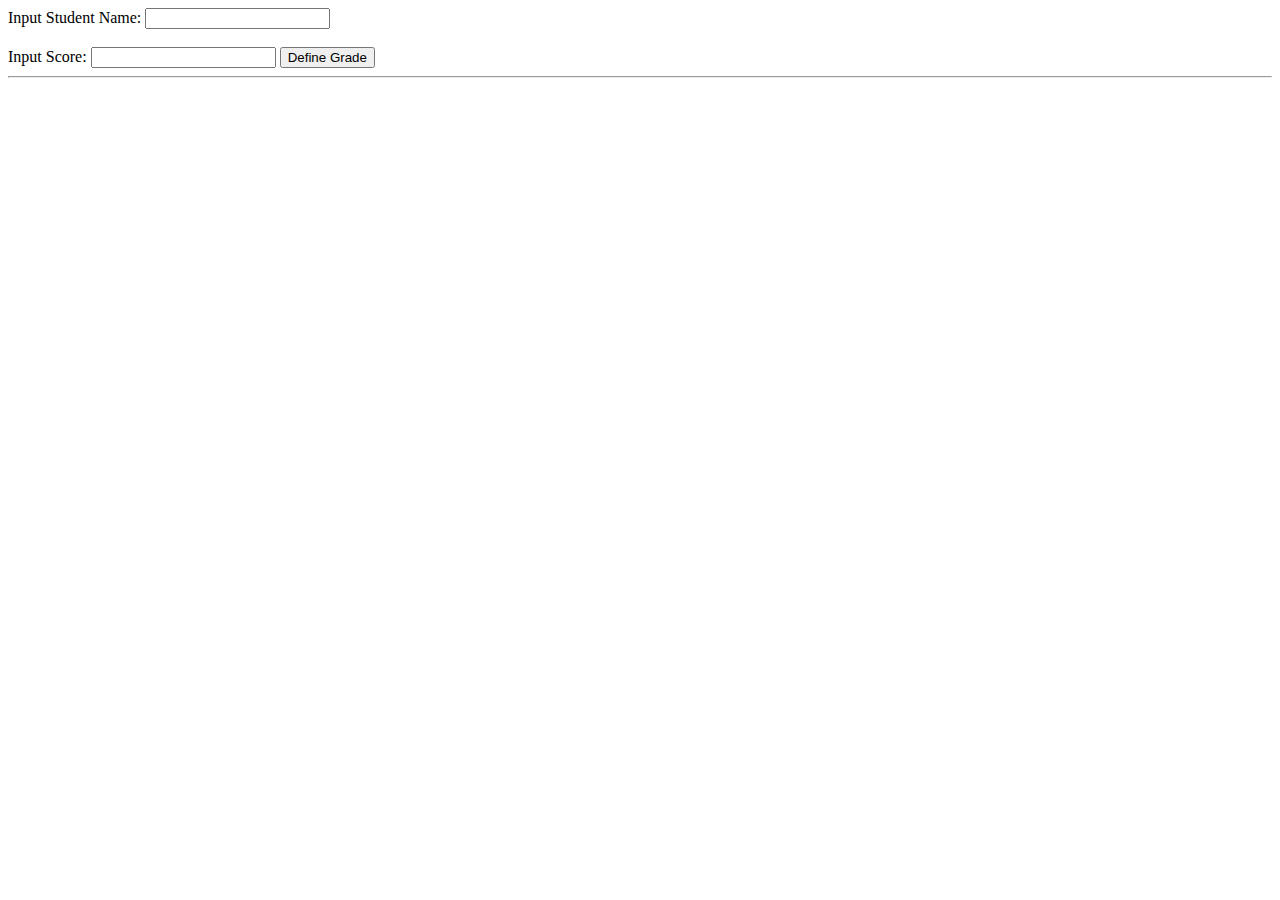
<file: bang diem/index.html>
<!DOCTYPE html>
<html lang="en">
<head>
    <meta charset="UTF-8">
    <meta name="viewport" content="width=device-width, initial-scale=1.0">
    <title>BaiTap1</title>
</head>
<body>
    <main>
        <label for="yourName">Input Student Name: </label><input type="text" id="yourName"><br> <br>
        <label for="yourScore">Input Score: </label><input type="number" id="yourScore"> <input type="button" onclick="Grade(yourName.value,yourScore.value)" value="Define Grade">
<hr>
        <p id="stringGrade"></p>
    </main>    
    <script>
        function Grade(textName,yourScore) {
            var stringGrade = "";
            if(yourName != ''){
                if(yourScore != ''){
                    if(yourScore >= 0 && yourScore <= 100){
                        if(yourScore > 90){
                            stringGrade = 'Excellent'
                        }else if(yourScore > 80){
                            stringGrade = 'Very Good'
                        }else if(yourScore > 60){
                            stringGrade = 'Fair'
                        }else if(yourScore >= 50){
                            stringGrade = 'Medium'
                        }else{
                            stringGrade = 'Fail'
                        }
                    }else{
                        stringGrade = 'Score must be between 0 and 100'
                    }
                    document.getElementById("stringGrade").innerHTML = textName +" Grade:  <b>"+ stringGrade + '</b>'

                }else{
                    alert("Please enter a Score")
                }
            }else{
                alert("Please enter a Name")
            }
        }
    </script>
</body>
</html>
</file>
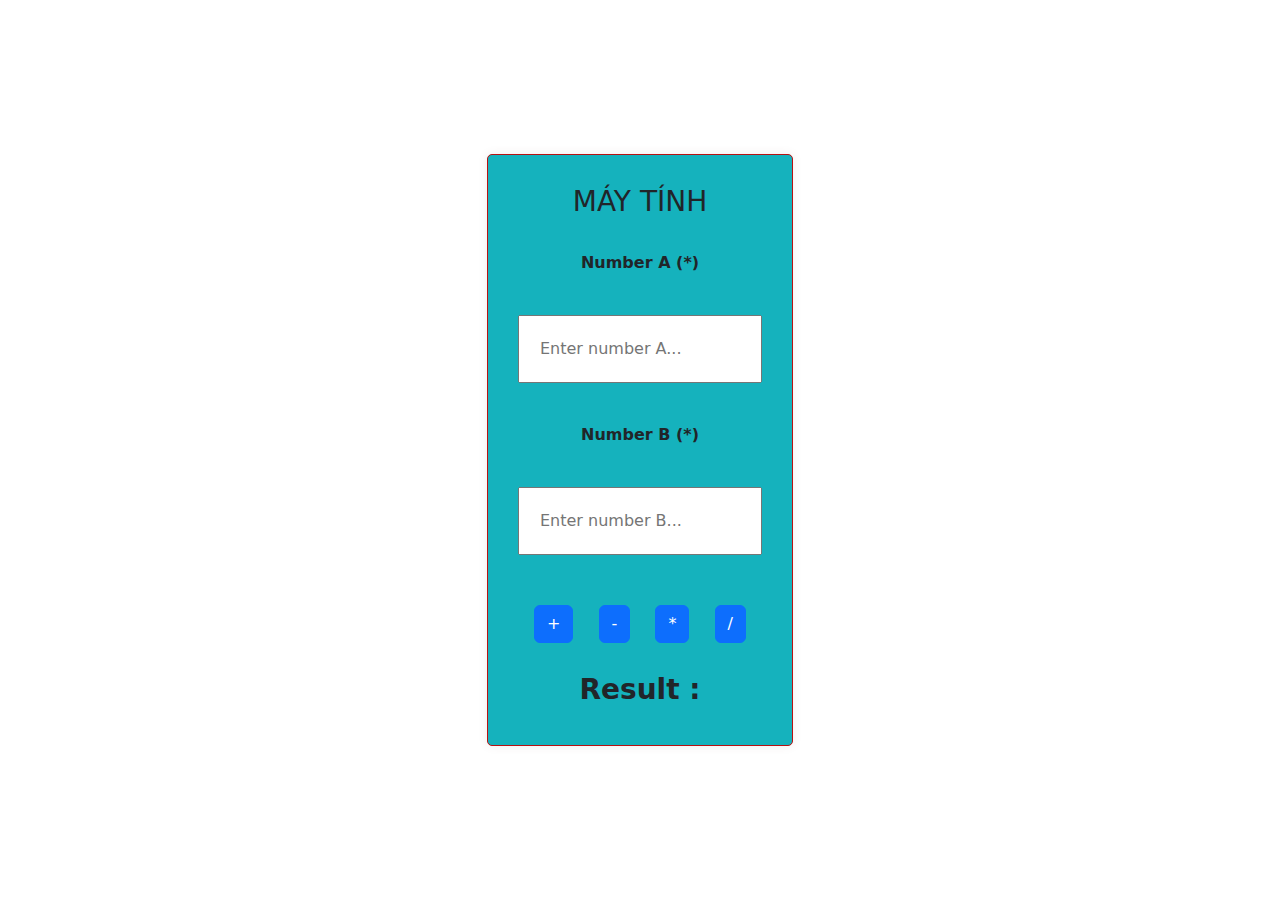
<file: Buoi 4/index.html>
<!DOCTYPE html>
<html lang="en">
<head>
    <meta charset="UTF-8">
    <meta name="viewport" content="width=device-width, initial-scale=1.0">
    <link href="https://cdn.jsdelivr.net/npm/bootstrap@5.3.2/dist/css/bootstrap.min.css" rel="stylesheet">
    <style> 
        body {
            display: flex;
            justify-content: center;
            align-items: center;
            height: 100vh;
            margin: 0;
        }

        form {
            text-align: center;
            border: 1.5px solid #b71212;
            padding: 30px;
            border-radius: 5px;
            background-color: rgb(21, 178, 189);
            max-width: 500px;
            width: 100%;
            box-shadow: 0px 0px 10px rgba(125, 76, 76, 0.1);
        }

        label {
            margin-bottom: 40px;
            display: block;
            font-weight: bold;
        }

        input {
            width: 100%;
            padding: 20px;
            margin-bottom: 40px;
            box-sizing: border-box;
        }

        button {
            margin: 10px;
            padding: 20px 40px;
            cursor: pointer;
        }

        #result {
            margin-top: 20px;
            font-weight: bold;
        }
    </style>
    <title>DST</title>
</head>
<body>
    <div>
        <form id="calculatorForm">
            <h3>MÁY TÍNH</h3><br>
            <label for="numberA">Number A (*)</label>
            <input type="text" id="numberA" name="numberA" placeholder="Enter number A..."><br>
            <label for="numberB">Number B (*)</label>
            <input type="text" id="numberB" name="numberB" placeholder="Enter number B..."><br>
            <button type="button" class="btn btn-primary" onclick="add()">+</button>
            <button type="button" class="btn btn-primary" onclick="subtract()">-</button>
            <button type="button" class="btn btn-primary" onclick="multiply()">*</button>
            <button type="button" class="btn btn-primary" onclick="divide()">/</button><br>
            <h3 id="result">Result : </h3>
        </form>
    </div>
    <script>
        function add() {
            calculate("add");
        }

        function subtract() {
            calculate("subtract");
        }

        function multiply() {
            calculate("multiply");
        }

        function divide() {
            calculate("divide");
        }

        function calculate(operation) {
            var numberA = parseFloat(document.getElementById("numberA").value);
            var numberB = parseFloat(document.getElementById("numberB").value);
            var resultElement = document.getElementById("result");

            if (isNaN(numberA) || isNaN(numberB)) {
                alert('Vui lòng nhập số hợp lệ');
                return;
            }

            switch (operation) {
                case "add":
                    resultElement.textContent = "Result: " + (numberA + numberB);
                    break;
                case "subtract":
                    resultElement.textContent = "Result: " + (numberA - numberB);
                    break;
                case "multiply":
                    resultElement.textContent = "Result: " + (numberA * numberB);
                    break;
                case "divide":
                    if (numberB !== 0) {
                        resultElement.textContent = "Result: " + (numberA / numberB);
                    } else {
                        alert('Không thể chia cho 0');
                        return;
                    }
                    break;
                default:
                    alert('Phép toán không hợp lệ');
                    return;
            }
        }
        
    </script>
</body>
</html>
</file>
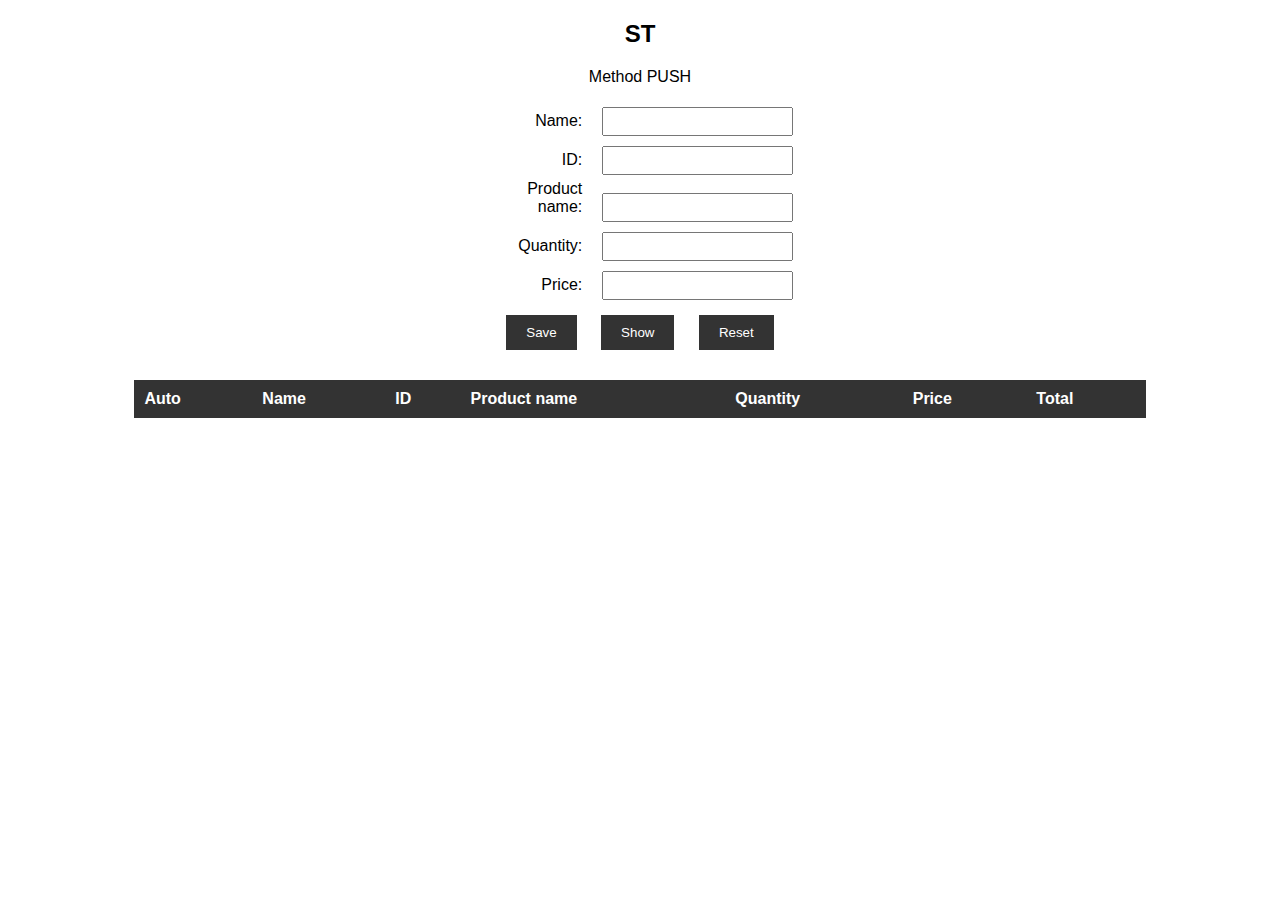
<file: Buoi 6/index.html>
<!DOCTYPE html>
<html lang="en">
<head>
    <meta charset="UTF-8">
    <meta name="viewport" content="width=device-width, initial-scale=1.0">
    <title>Document</title>
</head>
<body style="text-align: center;">
    <h2>ST</h2>
    <p>Method PUSH</p>

    <div>
        <label for="name">Name:</label>
        <input type="text" id="name">
    </div>
    <div>
        <label for="id">ID:</label>
        <input type="text" id="id">
    </div>
    <div>
        <label for="productname">Product name:</label>
        <input type="text" id="productname">
    </div>
    <div>
        <label for="quantity">Quantity:</label>
        <input type="text" id="quantity">
    </div>
    <div>
        <label for="price">Price:</label>
        <input type="text" id="price">
    </div>
    <div>
        <input type="button" value="Save" onclick="save()">
        <input type="button" value="Show" onclick="show()">
        <input type="button" value="Reset"  onclick="reset()">
    </div>

    <table class="table">
        <thead class="thead-dark">
            <tr>
                <th>Auto</th>
                <th>Name</th>
                <th>ID</th>
                <th>Product name</th>
                <th>Quantity</th>
                <th>Price</th>
                <th>Total</th>
            </tr>
        </thead>
        <tbody id="tbl"></tbody>
    </table>

    <script>
        var arr = [];

        function save() {
            var a = {
                name: document.getElementById('name').value,
                id: document.getElementById('id').value,
                productname: document.getElementById('productname').value,
                quantity: document.getElementById('quantity').value,
                price: document.getElementById('price').value
            };
            console.log(a);
            arr.push(a);
            resetInputs();
        }

        function show() {
            var html = '';
            for (var i = 0; i < arr.length; i++) {
                var n = i + 1;
                html += "<tr>";
                html += "<td>" + n + "</td>";
                html += "<td>" + arr[i].name + "</td>";
                html += "<td>" + arr[i].id + "</td>";
                html += "<td>" + arr[i].productname + "</td>";
                html += "<td>" + arr[i].quantity + "</td>";
                html += "<td>" + arr[i].price + "</td>";
                html += "<td>" + parseFloat(arr[i].quantity) * parseFloat(arr[i].price) + "</td>";
                html += "</tr>";
            }
            document.getElementById('tbl').innerHTML = html;
        }

        function resetInputs() {
            document.getElementById('name').value = '';
            document.getElementById('id').value = '';
            document.getElementById('productname').value = '';
            document.getElementById('quantity').value = '';
            document.getElementById('price').value = '';
        }

        function reset() {
            arr = [];
            document.getElementById('tbl').innerHTML = '';
            resetInputs();
        }
    </script>

<style>
    body {
        text-align: center;
        font-family: Arial, sans-serif;
    }

    table {
        margin: 20px auto;
        border-collapse: collapse;
        width: 80%;
    }

    th, td {
        padding: 10px;
        text-align: left;
    }

    th {
        background-color: #333;
        color: #fff;
    }

    tr:nth-child(even) {
        background-color: #f2f2f2;
    }

    input[type="text"] {
        padding: 5px;
        margin: 5px;
    }

    input[type="button"] {
        padding: 10px 20px;
        margin: 10px;
        background-color: #333;
        color: #fff;
        border: none;
        cursor: pointer;
    }

    input[type="button"]:hover {
        background-color: #000000;
    }

    label {
  display: inline-block;
  width: 100px;
  text-align: right;
  margin-right: 10px;
}
</style>


</body>
</html>
</file>
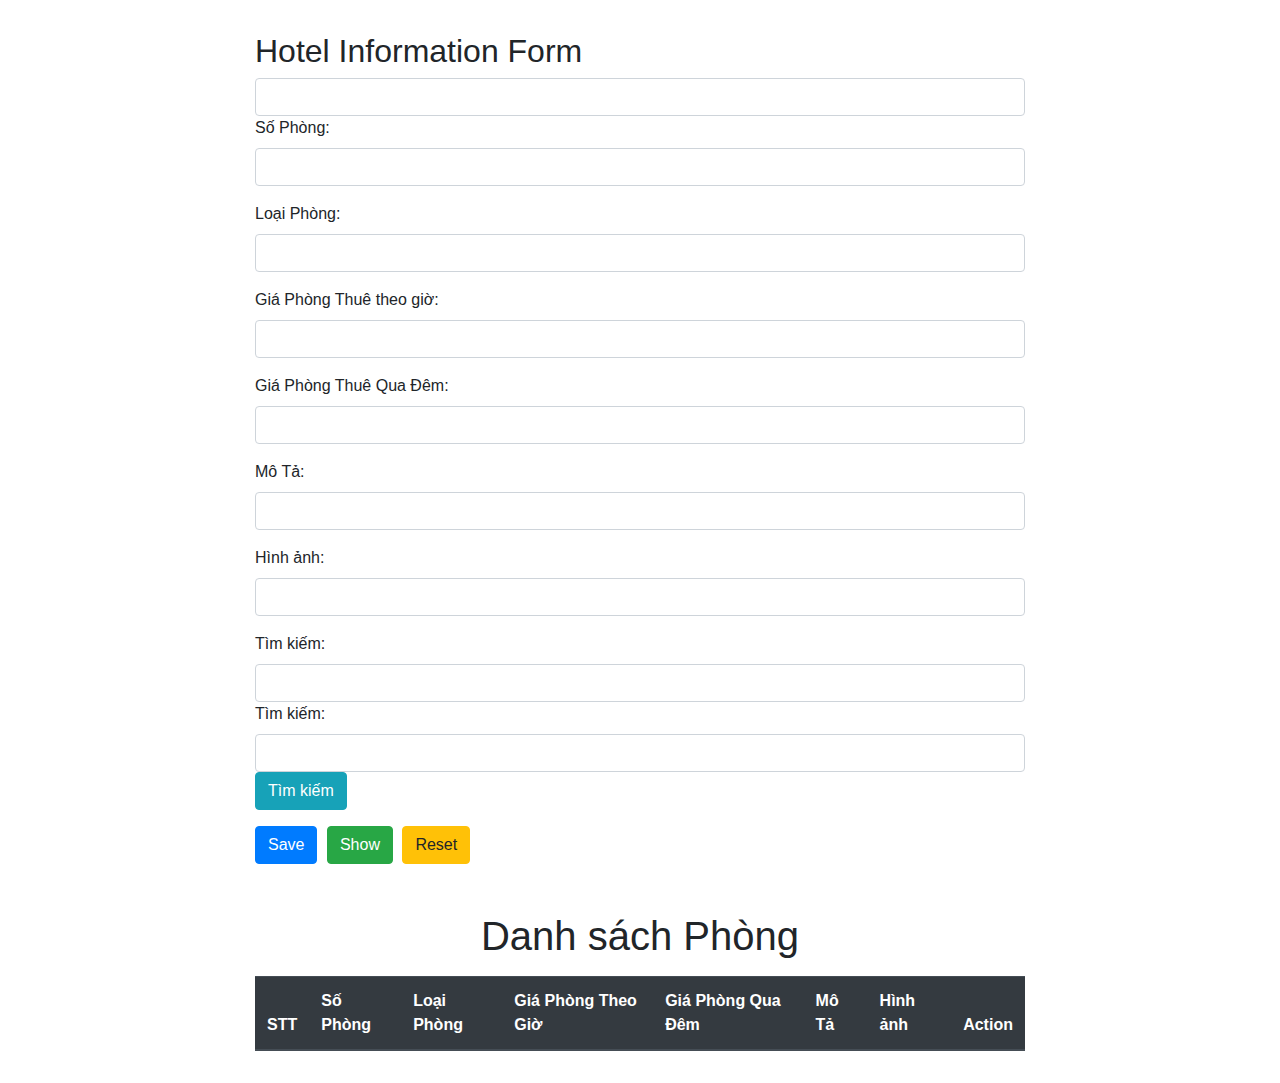
<file: Buoi7-GK/index.html>
<!DOCTYPE html>
<html lang="en">
<head>
    <meta charset="UTF-8">
    <meta name="viewport" content="width=device-width, initial-scale=1.0">
    <title>Hotel</title>
    <script src="main.js"></script>
    <link rel="stylesheet" href="https://stackpath.bootstrapcdn.com/bootstrap/4.3.1/css/bootstrap.min.css" integrity="sha384-ggOyR0iXCbMQv3Xipma34MD+dH/1fQ784/j6cY/iJTQUOhcWr7x9JvoRxT2MZw1T" crossorigin="anonymous">
    <link rel="stylesheet" href="style.css">
</head>
<body style="padding: 16px;">
<div class="container">
    <h2 class="mt-3">Hotel Information Form</h2>
    <input type="text" class="form-control" id="search" onkeyup="searchRoom()">

    <div class="form-group">
        <label for="id">Số Phòng:</label>
        <input type="text" class="form-control" id="id">
    </div>

    <div class="form-group">
        <label for="loai">Loại Phòng:</label>
        <input type="text" class="form-control" id="loai">
    </div>

    <div class="form-group">
        <label for="gio">Giá Phòng Thuê theo giờ:</label>
        <input type="text" class="form-control" id="gio">
    </div>

    <div class="form-group">
        <label for="dem">Giá Phòng Thuê Qua Đêm:</label>
        <input type="text" class="form-control" id="dem">
    </div>

    <div class="form-group">
        <label for="des">Mô Tả:</label>
        <input type="text" class="form-control" id="des">
    </div>

    <div class="form-group">
        <label for="image">Hình ảnh:</label>
        <input type="text" class="form-control" id="image">
    </div>
    <div class="form-group">
        <label for="search">Tìm kiếm:</label>
        <input type="text" class="form-control" id="search" onkeyup="searchRoom()">
        <div class="form-group">
            <label for="search">Tìm kiếm:</label>
            <input type="text" class="form-control" id="search">
            <button class="btn btn-info" onclick="searchRoom()">Tìm kiếm</button>
        </div>
    </div>
    
    <button type="button" class="btn btn-primary" onclick="save()">Save</button>
    <button type="button" class="btn btn-success" onclick="showroom()">Show</button>
    <button type="button" class="btn btn-warning" onclick="reset()">Reset</button>

    <h1 class="mt-5 mb-3 text-center">Danh sách Phòng</h1>
    
    <table class="table table-striped">
        <thead class="thead-dark">
            <tr>
                <th>STT</th>
                <th>Số Phòng</th>
                <th>Loại Phòng</th>
                <th>Giá Phòng Theo Giờ</th>
                <th>Giá Phòng Qua Đêm</th>
                <th>Mô Tả</th>
                <th>Hình ảnh</th>
                <th>Action</th>
            </tr>
        </thead>
        <tbody id="room"></tbody>
    </table>
</div>
</body>
</html>
</file>
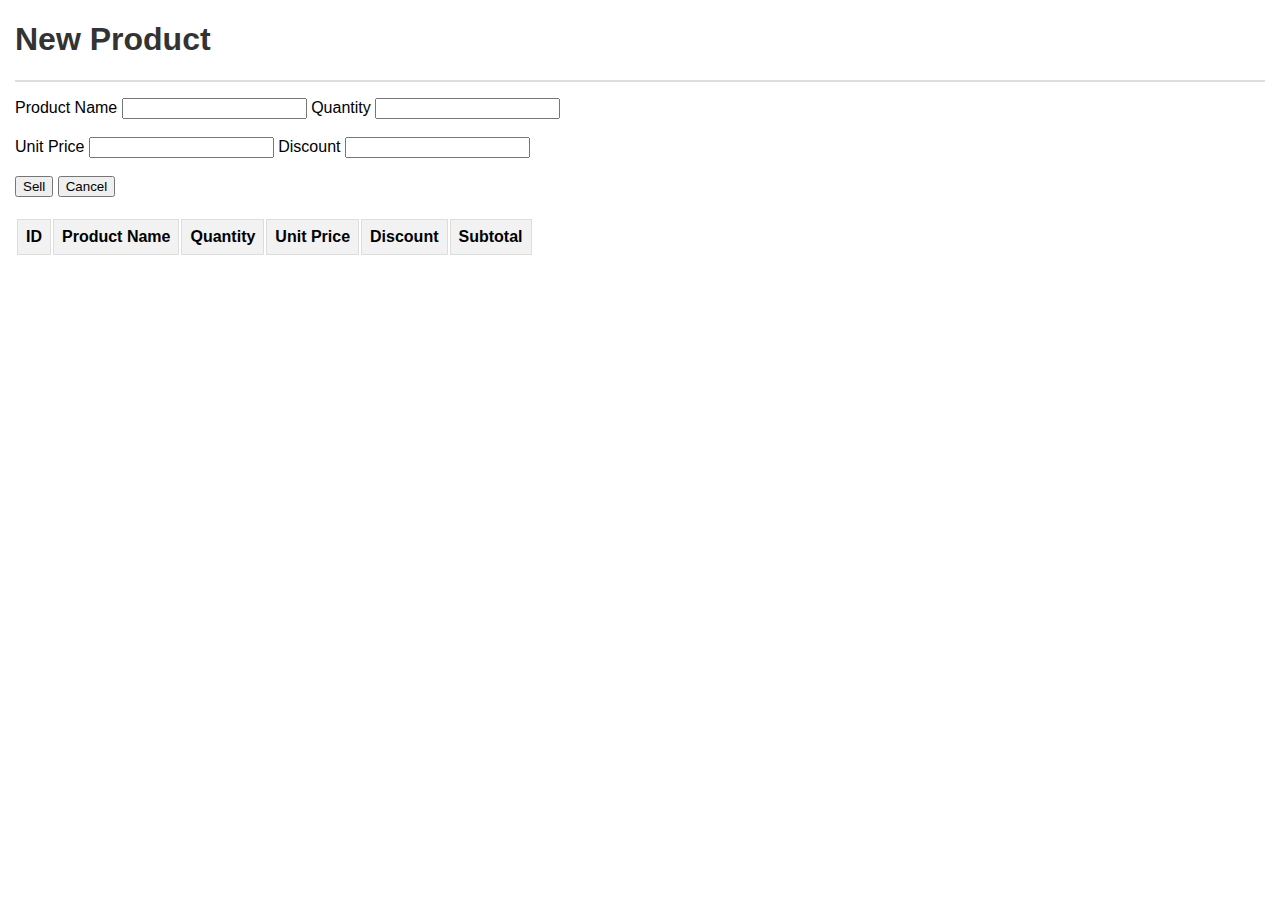
<file: Buoi 3/B1/index.html>
<!DOCTYPE html>
<html lang="en">

<head>
    <meta charset="UTF-8" />
    <meta name="viewport" content="width=device-width, initial-scale=1.0" />
    <link rel="stylesheet" href="style.css">
    <script src="main.js"></script>
    <title>Document</title>
    
</head>

<body>
    <h1>New Product</h1>
    <hr />
    <form name="frm">
        <p>
            <label>
                Product Name
                <input type="text" name="pname" id="pname" />
            </label>
            <label>
                Quantity
                <input type="text" name="qty" id="qty" />
            </label>
            <br />
            <br />
            <label>
                Unit Price
                <input type="text" name="price" id="price" />
            </label>
            <label>
                Discount
                <input type="text" name="dc" id="dc" />
            </label>
            <br />
            <br />
            <button type="button" onclick="sell()">Sell</button>
            <button type="button" onclick="cancel()">Cancel</button>
        </p>
    </form>
    <table>
        <thead>
            <tr>
                <th>ID</th>
                <th>Product Name</th>
                <th>Quantity</th>
                <th>Unit Price</th>
                <th>Discount</th>
                <th>Subtotal</th>
            </tr>
        </thead>
        <tbody id="tbody"></tbody>
    </table>
</body>

</html>
</file>
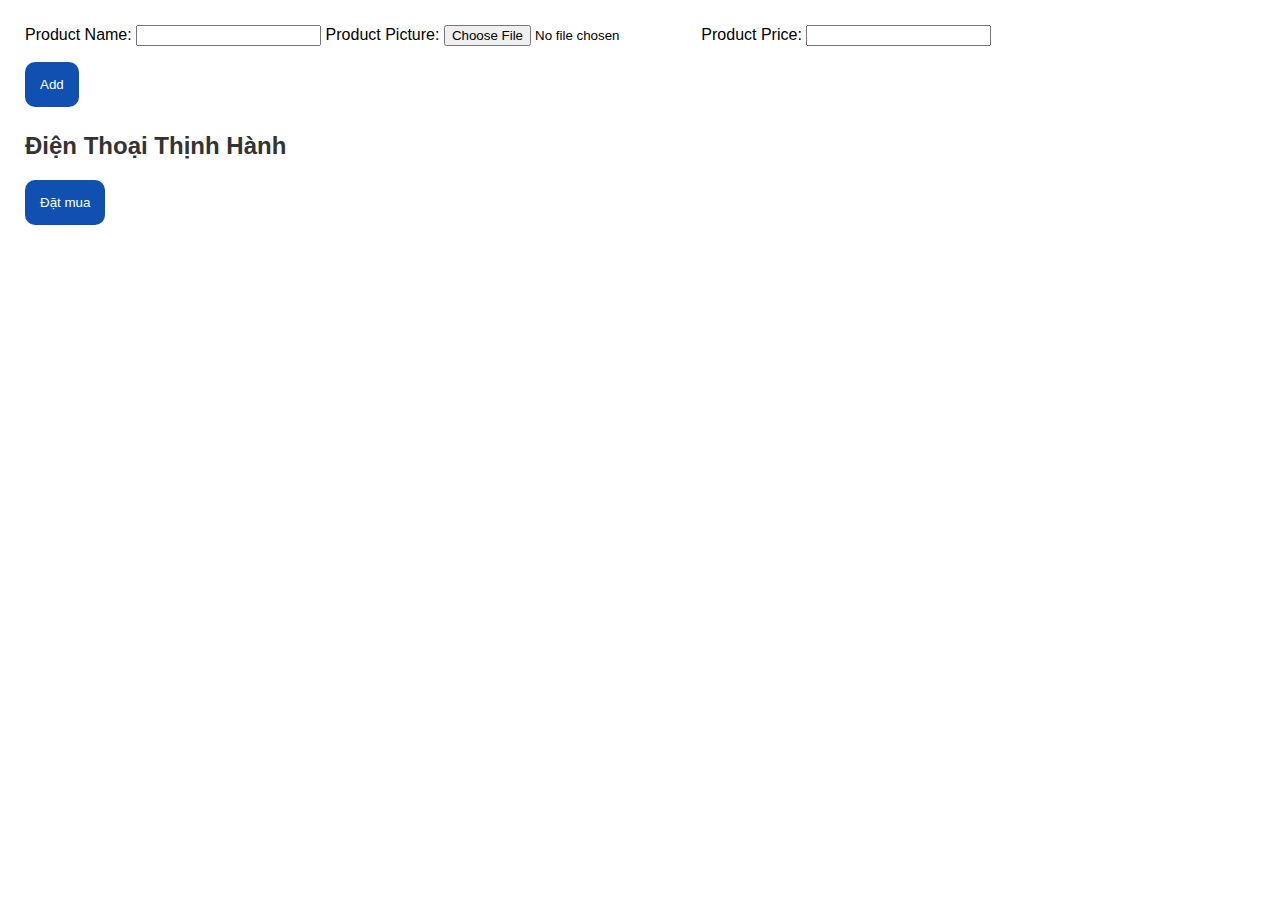
<file: Buoi 3/B2/index.html>
<!DOCTYPE html>
<html lang="en">

<head>
    <meta charset="UTF-8">
    <meta name="viewport" content="width=device-width, initial-scale=1.0">
    <link rel="stylesheet" href="style.css">
    <script src="main.js"></script>
    <title>Phone</title>
   
</head>

<body>
    <form name="SunShine">
        <p>
            <label>
                Product Name:
                <input type="text" name="pro" id="pro" />
            </label>
            <label>
                Product Picture:
                <input type="file" name="image" id="image" accept="image/*" />
            </label>
            <label>
                Product Price:
                <input type="number" name="pri" id="pri" />
            </label>
        </p>
    </form>
    <button type="button" onclick="add()">Add</button>
    <div>
        <h2>Điện Thoại Thịnh Hành</h2>
        <ul id="cart"></ul>
    </div>
    <button type="button1" onclick="datmua()">Đặt mua</button>


</body>

</html>
</file>
<file: Buoi7-GK/style.css>
/* Tùy chỉnh CSS cho giao diện */
.container {
  max-width: 800px;
  margin: auto;
}

.btn {
  margin-right: 5px;
}

.mt-5 {
  margin-top: 3rem !important;
}

.mb-3 {
  margin-bottom: 1rem !important;
}

.text-center {
  text-align: center !important;
}
</file>
<file: Buoi 3/B1/style.css>
body {
    font-family: Arial, sans-serif;
    margin: 15px;
}

h1 {
    color: #333;
}

hr {
    border: 1px solid #ddd;
}

form {
    margin-bottom: 20px;
}

thead {
    background-color: #f2f2f2;
}

th, td {
    border: 1px solid #ddd;
    padding: 8px;
    text-align: left;
}

#tbody tr:nth-child(even) {
    background-color: #f9f9f9;
}
</file>
<file: Buoi 3/B2/style.css>
body {
    font-family: Arial, sans-serif;
    margin: 25px;
}

button {
    padding: 15px;
    margin-right: 25px;
    background-color: #0f50b1;
    color: white;
    border: none;
    cursor: pointer;
    border-radius: 10px; 
}


button:hover {
    background-color: #a9d4ab;
}

div {
    margin-top: 25px;
}

h2 {
    color: #333;
}

#cart {
    list-style-type: none;
    padding: 0;
}

#cart li {
    margin-bottom: 5px;
}


#addButton {
    background-color: #3498db;
}

#datmuaButton {
    background-color: #16ac11;
}
</file>
